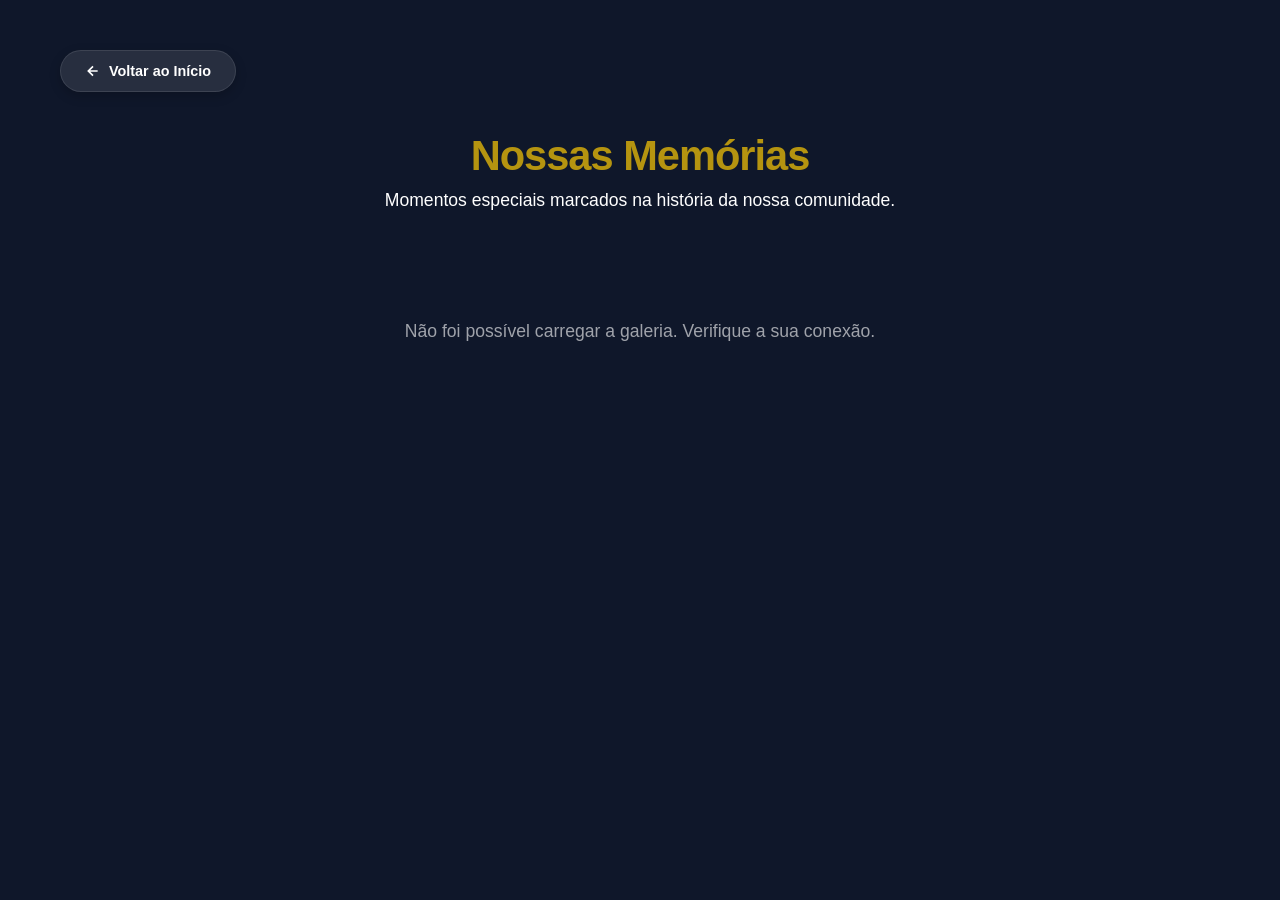
<file: memorias.html>
<!DOCTYPE html>
<html lang="pt-BR">
<head>
  <meta charset="UTF-8">
  <meta name="viewport" content="width=device-width, initial-scale=1.0">
  <title>Nossas Memórias - BBNJ</title>
  
  <link rel="icon" type="image/png" href="favicon.png">
  <link rel="apple-touch-icon" href="favicon.png">
  
  <link rel="stylesheet" href="style.css">
  
  <style>
    body {
      background: var(--bg-color, #0f172a); 
      color: var(--text-color, #ffffff);
      min-height: 100vh;
      margin: 0;
      font-family: -apple-system, BlinkMacSystemFont, "Segoe UI", Roboto, Helvetica, Arial, sans-serif;
    }

    .galeria-container {
      max-width: 1200px;
      margin: 0 auto;
      padding: 50px 20px;
    }

    .page-header {
      text-align: center;
      margin-bottom: 60px;
    }

    .page-title {
      font-size: 2.6rem;
      font-weight: 800;
      letter-spacing: -1px;
      color: var(--primary-color, #b59410); 
      margin-bottom: 10px;
    }

    .page-subtitle {
      font-size: 1.1rem;
      color: var(--text-color, #ffffff);
      opacity: 0.8;
      max-width: 600px;
      margin: 0 auto;
    }

    .animar-suave {
      animation: subirEAgrupar 0.8s cubic-bezier(0.16, 1, 0.3, 1) forwards;
      opacity: 0;
    }
    
    .page-subtitle.animar-suave {
      animation-delay: 0.15s;
    }

    @keyframes subirEAgrupar {
      from {
        opacity: 0;
        transform: translateY(30px);
      }
      to {
        opacity: 1;
        transform: translateY(0);
      }
    }

    /* =======================================================
       ESTRUTURA DA GALERIA EM GRID (MOSAICO DE MEMÓRIAS)
       ======================================================= */
    .galeria-grid {
      display: grid;
      grid-template-columns: repeat(auto-fill, minmax(320px, 1fr));
      gap: 30px;
    }

    .memoria-card {
      background: var(--card-bg, rgba(255, 255, 255, 0.05));
      backdrop-filter: blur(10px);
      -webkit-backdrop-filter: blur(10px);
      border-radius: 20px;
      border: 1px solid var(--border-color, rgba(255, 255, 255, 0.1));
      box-shadow: 0 10px 30px rgba(0, 0, 0, 0.2);
      overflow: hidden;
      display: flex;
      flex-direction: column;
      transition: transform 0.4s cubic-bezier(0.16, 1, 0.3, 1), box-shadow 0.4s ease, border-color 0.3s;
      animation: subirEAgrupar 0.8s cubic-bezier(0.16, 1, 0.3, 1) forwards;
      opacity: 0;
    }

    .memoria-card:hover {
      transform: translateY(-5px);
      box-shadow: 0 20px 40px rgba(0, 0, 0, 0.4);
      border-color: var(--primary-color, #b59410);
    }

    /* CARROSSEL DE IMAGENS INTERNO */
    .memoria-img-box {
      width: 100%;
      height: 240px;
      overflow: hidden;
      position: relative;
      background: rgba(0, 0, 0, 0.2);
    }

    .memoria-img-box img {
      width: 100%;
      height: 100%;
      object-fit: cover;
      display: block;
      position: absolute;
      top: 0;
      left: 0;
      opacity: 0;
      transition: opacity 1.2s ease-in-out, transform 0.6s cubic-bezier(0.16, 1, 0.3, 1);
    }

    .memoria-img-box img.active {
      opacity: 1;
    }

    .memoria-card:hover .memoria-img-box img.active {
      transform: scale(1.04);
    }

    /* INFORMAÇÕES DO TEXTO */
    .memoria-info {
      padding: 25px;
      display: flex;
      flex-direction: column;
      flex-grow: 1;
    }

    .memoria-info h2 {
      font-size: 1.4rem;
      font-weight: 700;
      margin-top: 0;
      margin-bottom: 10px;
      color: var(--title-color, var(--primary-color, #ffffff));
      letter-spacing: -0.3px;
    }

    .memoria-info p {
      font-size: 0.98rem;
      line-height: 1.6;
      color: var(--text-color, #ffffff);
      opacity: 0.85;
      margin: 0;
      white-space: pre-wrap; 
    }

    /* BOTÃO VOLTAR */
    .btn-voltar {
      display: inline-flex;
      align-items: center;
      gap: 8px;
      margin-bottom: 40px;
      padding: 12px 24px;
      background: var(--card-bg, rgba(255, 255, 255, 0.1));
      color: var(--text-color, #ffffff);
      text-decoration: none;
      border-radius: 30px;
      font-weight: 600;
      font-size: 0.9rem;
      box-shadow: 0 4px 12px rgba(0,0,0,0.2);
      transition: all 0.2s ease;
      border: 1px solid var(--border-color, rgba(255, 255, 255, 0.1));
    }
    
    .btn-voltar:hover {
      background: var(--primary-color, #b59410);
      color: #000000; 
      transform: translateX(-3px);
    }

    .loader {
      text-align: center;
      padding: 50px;
      font-size: 1.1rem;
      color: var(--text-color, #ffffff);
      opacity: 0.6;
      font-weight: 500;
      grid-column: 1 / -1;
    }

    /* RESPONSIVIDADE MOBILE */
    @media (max-width: 768px) {
      .galeria-container { padding: 30px 15px; }
      .page-title { font-size: 2rem; }
      .galeria-grid {
        grid-template-columns: 1fr;
        gap: 25px;
      }
      .memoria-img-box { 
        height: 220px !important;
      }
    }
  </style>
</head>
<body>

  <div class="galeria-container">
    
    <a href="index.html" class="btn-voltar">
      <svg width="16" height="16" viewBox="0 0 24 24" fill="none" stroke="currentColor" stroke-width="2.5"><path d="M19 12H5M12 19l-7-7 7-7"/></svg>
      Voltar ao Início
    </a>

    <div class="page-header">
      <h1 class="page-title animar-suave">Nossas Memórias</h1>
      <p class="page-subtitle animar-suave">Momentos especiais marcados na história da nossa comunidade.</p>
    </div>

    <div id="galeria-grid" class="galeria-grid">
      <div class="loader">Buscando memórias atualizadas...</div>
    </div>

  </div>

  <script>
    // IMPORTANTE: Altere esta URL caso as memórias fiquem em outra aba ou outra WebApp do Apps Script
    const API_URL = "https://script.google.com/macros/s/AKfycbzpcnCO3S3JUi-1ti8qYI-IzXCR8wVvJOeKNz1JGHPQntZu7l1skEAth4ZKcKA5gIXe/exec";
    const LOCAL_STORAGE_KEY = "bbnj_memorias_cache";
    let intervaloCarrossel = null;

    function renderizarMemorias(memorias) {
      const grid = document.getElementById("galeria-grid");
      grid.innerHTML = "";
      
      if(intervaloCarrossel) clearInterval(intervaloCarrossel);

      memorias.forEach((m, index) => {
        const card = document.createElement("div");
        card.className = "memoria-card";
        card.style.animationDelay = `${(index + 1) * 0.12}s`;
        
        // Verifica imagens. Se vazio, usa um placeholder bonito
        const listaImagens = (m.urlsImagens && m.urlsImagens.length > 0) 
          ? m.urlsImagens 
          : ['https://images.unsplash.com/photo-1498837167922-ddd27525d352?w=600'];

        let imgHtml = "";
        listaImagens.forEach((url, imgIndex) => {
          const classeAtiva = imgIndex === 0 ? "active" : "";
          imgHtml += `<img src="${url}" class="${classeAtiva}" alt="${m.titulo}" onerror="this.src='https://images.unsplash.com/photo-1498837167922-ddd27525d352?w=600';">`;
        });

        // Só exibe a descrição se ela realmente existir na planilha
        const descricaoHtml = m.descricao ? `<p>${m.descricao}</p>` : "";

        card.innerHTML = `
          <div class="memoria-img-box">
            ${imgHtml}
          </div>
          <div class="memoria-info">
            <h2>${m.titulo}</h2>
            ${descricaoHtml}
          </div>
        `;
        grid.appendChild(card);
      });

      iniciarCarrossel();
    }

    function iniciarCarrossel() {
      intervaloCarrossel = setInterval(() => {
        const containers = document.querySelectorAll(".memoria-img-box");
        
        containers.forEach(container => {
          const imagens = container.querySelectorAll("img");
          if (imagens.length <= 1) return;
          
          let indiceAtivo = 0;
          
          imagens.forEach((img, i) => {
            if (img.classList.contains("active")) {
              indiceAtivo = i;
            }
          });
          
          imagens[indiceAtivo].classList.remove("active");
          let proximoIndice = (indiceAtivo + 1) % imagens.length;
          imagens[proximoIndice].classList.add("active");
        });
      }, 4000); // Rotaciona a cada 4 segundos
    }

    async function carregarMemorias() {
      const grid = document.getElementById("galeria-grid");
      const cacheSalvo = localStorage.getItem(LOCAL_STORAGE_KEY);
      let dadosAntigosStr = "";

      if (cacheSalvo) {
        try {
          const dadosCache = JSON.parse(cacheSalvo);
          if (dadosCache && dadosCache.length > 0) {
            renderizarMemorias(dadosCache);
            dadosAntigosStr = cacheSalvo; 
          }
        } catch(e) {
          console.error("Erro ao ler cache de memórias:", e);
        }
      }

      try {
        const resp = await fetch(API_URL);
        const data = await resp.json();
        
        // Adaptação: caso sua planilha use "memorias" em vez de "projetos" no retorno JSON
        const listaDados = data.memorias || data.projetos;

        if (listaDados && listaDados.length > 0) {
          const novosDadosStr = JSON.stringify(listaDados);
          
          if (novosDadosStr !== dadosAntigosStr) {
            renderizarMemorias(listaDados);
            localStorage.setItem(LOCAL_STORAGE_KEY, novosDadosStr);
          }
        } else if (!cacheSalvo) {
          grid.innerHTML = "<div class='loader'>Nenhuma memória cadastrada no momento.</div>";
        }
      } catch (error) {
        console.error("Erro ao atualizar memórias:", error);
        if (!localStorage.getItem(LOCAL_STORAGE_KEY)) {
          grid.innerHTML = "<div class='loader'>Não foi possível carregar a galeria. Verifique a sua conexão.</div>";
        }
      }
    }

    carregarMemorias();
  </script>
</body>
</html>
</file>
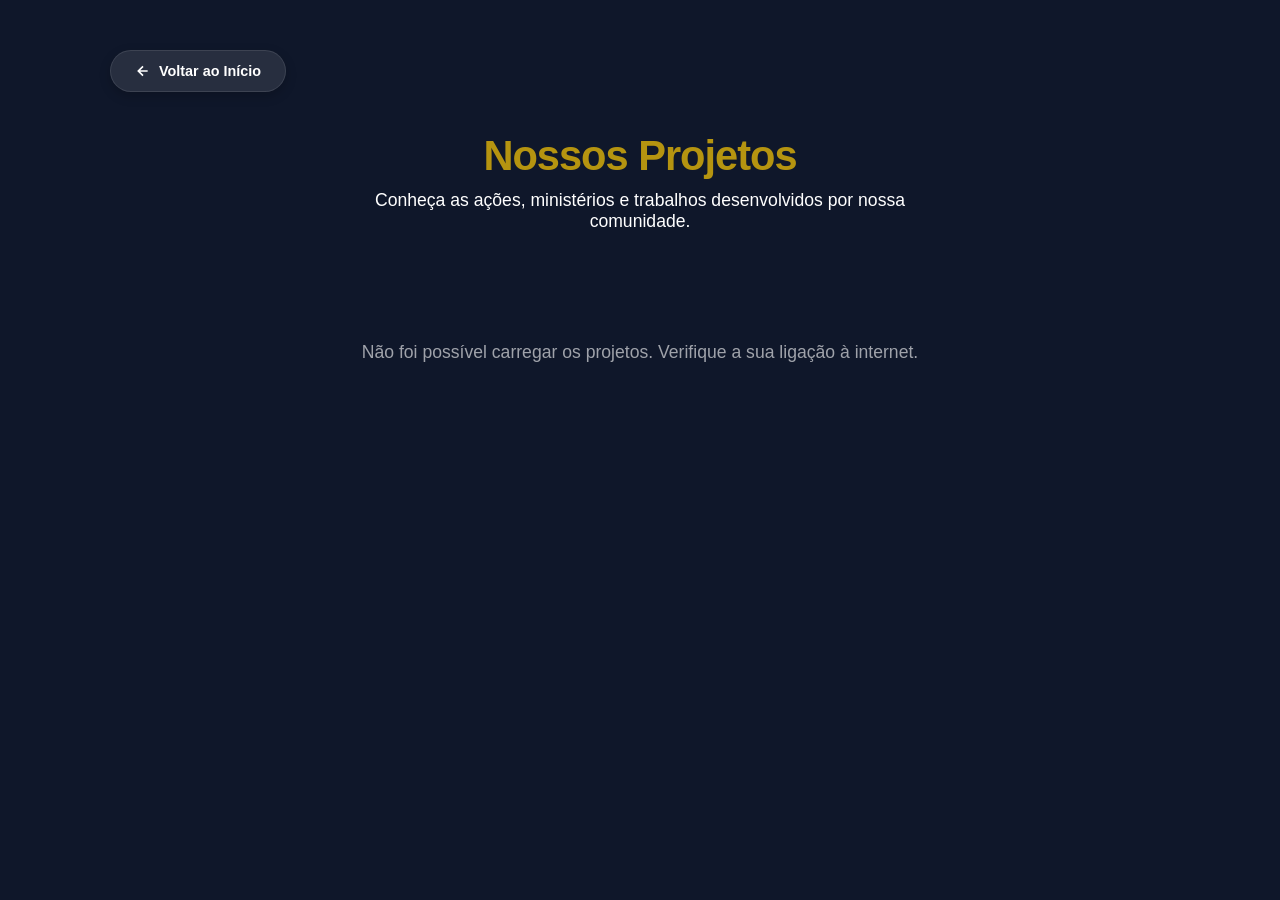
<file: projetos.html>
<!DOCTYPE html>
<html lang="pt-BR">
<head>
  <meta charset="UTF-8">
  <meta name="viewport" content="width=device-width, initial-scale=1.0">
  <title>Nossos Projetos - BBNJ</title>
  
  <link rel="icon" type="image/png" href="favicon.png">
  <link rel="apple-touch-icon" href="favicon.png">
  
  <link rel="stylesheet" href="style.css">
  
  <style>
    body {
      background: var(--bg-color, #0f172a); 
      color: var(--text-color, #ffffff);
      min-height: 100vh;
      margin: 0;
      font-family: -apple-system, BlinkMacSystemFont, "Segoe UI", Roboto, Helvetica, Arial, sans-serif;
    }

    .projetos-container {
      max-width: 1100px;
      margin: 0 auto;
      padding: 50px 20px;
    }

    .page-header {
      text-align: center;
      margin-bottom: 60px;
    }

    .page-title {
      font-size: 2.6rem;
      font-weight: 800;
      letter-spacing: -1px;
      color: var(--primary-color, #b59410); 
      margin-bottom: 10px;
    }

    .page-subtitle {
      font-size: 1.1rem;
      color: var(--text-color, #ffffff);
      opacity: 0.8;
      max-width: 600px;
      margin: 0 auto;
    }

    .animar-suave {
      animation: subirEAgrupar 0.8s cubic-bezier(0.16, 1, 0.3, 1) forwards;
      opacity: 0;
    }
    
    .page-subtitle.animar-suave {
      animation-delay: 0.15s;
    }

    @keyframes subirEAgrupar {
      from {
        opacity: 0;
        transform: translateY(30px);
      }
      to {
        opacity: 1;
        transform: translateY(0);
      }
    }

    .projeto-item {
      display: flex;
      align-items: center;
      gap: 50px;
      margin-bottom: 80px;
      background: var(--card-bg, rgba(255, 255, 255, 0.05));
      backdrop-filter: blur(10px);
      -webkit-backdrop-filter: blur(10px);
      padding: 35px;
      border-radius: 20px;
      border: 1px solid var(--border-color, rgba(255, 255, 255, 0.1));
      box-shadow: 0 10px 30px rgba(0, 0, 0, 0.2);
      transition: transform 0.4s cubic-bezier(0.16, 1, 0.3, 1), box-shadow 0.4s ease, border-color 0.3s;
      animation: subirEAgrupar 0.8s cubic-bezier(0.16, 1, 0.3, 1) forwards;
      opacity: 0;
    }

    .projeto-item:hover {
      transform: translateY(-5px);
      box-shadow: 0 20px 40px rgba(0, 0, 0, 0.4);
      border-color: var(--primary-color, #b59410);
    }

    .projeto-item:nth-child(even) {
      flex-direction: row-reverse;
    }

    /* =======================================================
       ESTRUTURA DO CARROSSEL MULTI-IMAGENS (DESKTOP)
       ======================================================= */
    .projeto-img {
      flex: 1;
      width: 100%;
      min-width: 320px;
      height: 320px;
      overflow: hidden;
      border-radius: 16px;
      box-shadow: 0 15px 35px rgba(0, 0, 0, 0.3);
      position: relative; /* Necessário para sobrepor as imagens */
    }

    .projeto-img img {
      width: 100%;
      height: 100%;
      object-fit: cover;
      display: block;
      position: absolute;
      top: 0;
      left: 0;
      opacity: 0; /* Começam escondidas */
      transition: opacity 1.2s ease-in-out, transform 0.6s cubic-bezier(0.16, 1, 0.3, 1);
    }

    /* A imagem que tiver a classe .active fica visível */
    .projeto-img img.active {
      opacity: 1;
    }

    .projeto-item:hover .projeto-img img.active {
      transform: scale(1.04);
    }

    .projeto-info {
      flex: 1.3;
    }

    .projeto-info h2 {
      font-size: 2rem;
      font-weight: 700;
      margin-top: 0;
      margin-bottom: 16px;
      color: var(--title-color, var(--primary-color, #ffffff));
      letter-spacing: -0.5px;
    }

    .projeto-info p {
      font-size: 1.05rem;
      line-height: 1.7;
      color: var(--text-color, #ffffff);
      opacity: 0.9;
      white-space: pre-wrap; 
    }

    .btn-voltar {
      display: inline-flex;
      align-items: center;
      gap: 8px;
      margin-bottom: 40px;
      padding: 12px 24px;
      background: var(--card-bg, rgba(255, 255, 255, 0.1));
      color: var(--text-color, #ffffff);
      text-decoration: none;
      border-radius: 30px;
      font-weight: 600;
      font-size: 0.9rem;
      box-shadow: 0 4px 12px rgba(0,0,0,0.2);
      transition: all 0.2s ease;
      border: 1px solid var(--border-color, rgba(255, 255, 255, 0.1));
    }
    
    .btn-voltar:hover {
      background: var(--primary-color, #b59410);
      color: #000000; 
      transform: translateX(-3px);
    }

    .loader {
      text-align: center;
      padding: 50px;
      font-size: 1.1rem;
      color: var(--text-color, #ffffff);
      opacity: 0.6;
      font-weight: 500;
    }

    /* =======================================================
       CORREÇÃO TOTAL E IMUTÁVEL PARA IMAGENS NO CELULAR
       ======================================================= */
    @media (max-width: 768px) {
      .projetos-container { 
        padding: 30px 15px; 
      }
      .page-title { 
        font-size: 2rem; 
      }
      .projeto-item, .projeto-item:nth-child(even) {
        flex-direction: column !important;
        gap: 25px;
        padding: 20px;
        margin-bottom: 40px;
        align-items: stretch !important;
      }
      
      .projeto-img { 
        flex: none !important; /* Reseta o comportamento flexível */
        width: 100% !important; 
        min-width: 100% !important; 
        height: 250px !important; /* Define uma altura física rígida e obrigatória */
        position: relative !important;
        display: block !important;
        overflow: hidden !important;
      }
      
      /* Garante de forma agressiva que as tags de imagem absolutas preencham os 250px */
      .projeto-img img {
        width: 100% !important;
        height: 100% !important;
        position: absolute !important;
        top: 0 !important;
        left: 0 !important;
        object-fit: cover !important;
        display: block !important;
      }
      
      .projeto-info h2 { 
        font-size: 1.6rem; 
      }
    }
  </style>
</head>
<body>

  <div class="projetos-container">
    
    <a href="index.html" class="btn-voltar">
      <svg width="16" height="16" viewBox="0 0 24 24" fill="none" stroke="currentColor" stroke-width="2.5"><path d="M19 12H5M12 19l-7-7 7-7"/></svg>
      Voltar ao Início
    </a>

    <div class="page-header">
      <h1 class="page-title animar-suave">Nossos Projetos</h1>
      <p class="page-subtitle animar-suave">Conheça as ações, ministérios e trabalhos desenvolvidos por nossa comunidade.</p>
    </div>

    <div id="projetos-container">
      <div class="loader">Buscando projetos atualizados...</div>
    </div>

  </div>

  <script>
    const API_URL = "https://script.google.com/macros/s/AKfycbzpcnCO3S3JUi-1ti8qYI-IzXCR8wVvJOeKNz1JGHPQntZu7l1skEAth4ZKcKA5gIXe/exec";
    const LOCAL_STORAGE_KEY = "bbnj_projetos_cache";
    let intervaloCarrossel = null;

    function renderizarProjetos(projetos) {
      const container = document.getElementById("projetos-container");
      container.innerHTML = "";
      
      if(intervaloCarrossel) clearInterval(intervaloCarrossel);

      projetos.forEach((p, index) => {
        const div = document.createElement("div");
        div.className = "projeto-item";
        div.style.animationDelay = `${(index + 1) * 0.15}s`;
        
        const listaImagens = (p.urlsImagens && p.urlsImagens.length > 0) 
          ? p.urlsImagens 
          : ['https://images.unsplash.com/photo-1541872703-74c5e44368f9?w=500'];

        let imgHtml = "";
        listaImagens.forEach((url, imgIndex) => {
          const classeAtiva = imgIndex === 0 ? "active" : "";
          imgHtml += `<img src="${url}" class="${classeAtiva}" alt="${p.titulo}" onerror="this.src='https://images.unsplash.com/photo-1541872703-74c5e44368f9?w=500';">`;
        });

        div.innerHTML = `
          <div class="projeto-img">
            ${imgHtml}
          </div>
          <div class="projeto-info">
            <h2>${p.titulo}</h2>
            <p>${p.descricao}</p>
          </div>
        `;
        container.appendChild(div);
      });

      iniciarCarrossel();
    }

    function iniciarCarrossel() {
      intervaloCarrossel = setInterval(() => {
        const containers = document.querySelectorAll(".projeto-img");
        
        containers.forEach(container => {
          const imagens = container.querySelectorAll("img");
          if (imagens.length <= 1) return;
          
          let indiceAtivo = 0;
          
          imagens.forEach((img, i) => {
            if (img.classList.contains("active")) {
              indiceAtivo = i;
            }
          });
          
          imagens[indiceAtivo].classList.remove("active");
          let proximoIndice = (indiceAtivo + 1) % imagens.length;
          imagens[proximoIndice].classList.add("active");
        });
      }, 4000);
    }

    async function carregarProjetos() {
      const container = document.getElementById("projetos-container");
      const cacheSalvo = localStorage.getItem(LOCAL_STORAGE_KEY);
      let dadosAntigosStr = "";

      if (cacheSalvo) {
        try {
          const dadosCache = JSON.parse(cacheSalvo);
          if (dadosCache && dadosCache.length > 0) {
            renderizarProjetos(dadosCache);
            dadosAntigosStr = cacheSalvo; 
          }
        } catch(e) {
          console.error("Erro ao ler cache local:", e);
        }
      }

      try {
        const resp = await fetch(API_URL);
        const data = await resp.json();
        
        if (data.projetos && data.projetos.length > 0) {
          const novosDadosStr = JSON.stringify(data.projetos);
          
          if (novosDadosStr !== dadosAntigosStr) {
            renderizarProjetos(data.projetos);
            localStorage.setItem(LOCAL_STORAGE_KEY, novosDadosStr);
          }
        } else if (!cacheSalvo) {
          container.innerHTML = "<div class='loader'>Nenhum projeto cadastrado no momento.</div>";
        }
      } catch (error) {
        console.error("Erro ao atualizar dados em segundo plano:", error);
        if (!localStorage.getItem(LOCAL_STORAGE_KEY)) {
          document.getElementById("projetos-container").innerHTML = "<div class='loader'>Não foi possível carregar os projetos. Verifique a sua ligação à internet.</div>";
        }
      }
    }

    carregarProjetos();
  </script>
</body>
</html>
</file>
<file: style.css>
:root{

--gold:#D4AF37;
--blue1:#102A43;
--blue2:#0F3D4C;
--white:#F8FAFC;

}

*{
margin:0;
padding:0;
box-sizing:border-box;
}

html{
scroll-behavior:smooth;
}

body{

font-family:'Montserrat',sans-serif;

background:
linear-gradient(
180deg,
var(--blue1),
var(--blue2)
);

color:white;

}

/* =========================
   NAVBAR
========================= */

.navbar{

display:flex;
justify-content:space-between;
align-items:center;

padding:20px 40px;

backdrop-filter:blur(20px);

position:sticky;
top:0;

background:
rgba(16,42,67,.85);

z-index:1000;

animation: fadeIn 0.6s ease;
}

.logo-container{

display:flex;
align-items:center;
gap:15px;

}

.logo-container img{
width:45px;
}

nav{
display:flex;
gap:25px;
}

nav a{

text-decoration:none;
color:white;
font-weight:500;

transition: 0.2s ease;

}

nav a:hover{
color: var(--gold);
}

/* =========================
   HERO
========================= */

.hero{

min-height:90vh;

display:flex;
flex-direction:column;
justify-content:center;
align-items:center;

text-align:center;

padding:40px;

animation: fadeUp 0.8s ease;
}

.hero-logo{

width:220px;
margin-bottom:30px;

animation: fadeIn 1s ease;
}

.hero h1{

font-size:4rem;
max-width:900px;

}

.hero p{

margin-top:25px;
max-width:800px;

opacity:.9;

line-height:1.7;

}

.hero-buttons{

display:flex;
gap:20px;

margin-top:35px;

}

.btn-primary,
.btn-secondary{

padding:14px 28px;

border-radius:50px;

text-decoration:none;

font-weight:600;

transition: 0.25s ease;

}

.btn-primary{

background:var(--gold);
color:black;

}

.btn-secondary{

border:2px solid var(--gold);
color:white;

}

.btn-primary:hover,
.btn-secondary:hover{
transform: scale(1.05);
}

/* =========================
   STATS
========================= */

.stats{

display:grid;

grid-template-columns:
repeat(auto-fit,minmax(220px,1fr));

gap:25px;

padding:50px;

}

.stat-card{

background:
rgba(255,255,255,.08);

backdrop-filter:blur(15px);

padding:35px;

border-radius:25px;

text-align:center;

opacity:0;
animation: fadeUp 0.7s ease forwards;

transition: transform 0.25s ease, box-shadow 0.25s ease;

}

.stat-card:hover{
transform: translateY(-5px);
box-shadow: 0 10px 25px rgba(0,0,0,0.25);
}

.stat-card h2{

font-size:3rem;
color:var(--gold);

}

/* =========================
   SECTIONS
========================= */

.section{

padding:70px 50px;

}

.section h2{

margin-bottom:25px;

font-size:2rem;

}

/* =========================
   CARDS (AGENDA / AVISOS)
========================= */

.card{

background:
rgba(255,255,255,.08);

padding:25px;

border-radius:20px;

margin-bottom:15px;

opacity:0;
animation: fadeUp 0.6s ease forwards;

transition: transform 0.25s ease, box-shadow 0.25s ease;

}

.card:hover{
transform: translateY(-5px);
box-shadow: 0 10px 25px rgba(0,0,0,0.25);
}

/* =========================
   SOBRE NÓS (CORRIGIDO PARA QUEBRA DE LINHAS)
========================= */

#sobre-container {

white-space: pre-wrap;

line-height: 1.8;

font-size: 1.1rem;

}

/* =========================
   VERSO
========================= */

.verse{

padding:70px 50px;

text-align:center;

}

.verse p{

margin-top:20px;

font-size:1.2rem;

max-width:900px;

margin-inline:auto;

}

/* =========================
   FORM
========================= */

form{

max-width:700px;

margin:auto;

display:flex;
flex-direction:column;
gap:15px;

}

input,
textarea{

padding:15px;

border:none;

border-radius:12px;

font-family:inherit;

}

textarea{

height:150px;

resize:none;

}

button{

padding:15px;

border:none;

border-radius:12px;

background:var(--gold);

font-weight:700;

cursor:pointer;

transition: 0.25s ease;

}

button:hover{
transform: scale(1.05);
filter: brightness(1.1);
}

/* =========================
   FOOTER
========================= */

footer{

text-align:center;

padding:50px;

margin-top:50px;

border-top:
1px solid rgba(255,255,255,.1);

animation: fadeIn 0.8s ease;
}

footer img{

width:90px;

margin-bottom:20px;

}

/* =========================
   ANIMAÇÕES
========================= */

@keyframes fadeUp {
  from {
    opacity: 0;
    transform: translateY(20px);
  }
  to {
    opacity: 1;
    transform: translateY(0);
  }
}

@keyframes fadeIn {
  from {
    opacity: 0;
  }
  to {
    opacity: 1;
  }
}

/* =========================
   BOTÃO INSTALAR APP
========================= */

.install-app{

background:var(--gold);
color:black;

border:none;

padding:14px 28px;

border-radius:50px;

font-weight:700;

font-family:inherit;

cursor:pointer;

transition:.25s ease;

display:none;

}

.install-app:hover{

transform:translateY(-3px);

box-shadow:
0 10px 25px rgba(212,175,55,.35);

}

/* =========================
   VERSÍCULO DA SEMANA (CORRIGIDO PARA QUEBRA DE LINHAS)
========================= */

#versiculo{

max-width:900px;

margin:auto;

line-height:1.8;

font-size:1.15rem;

background:
rgba(255,255,255,.06);

padding:25px;

border-radius:20px;

backdrop-filter:blur(10px);

border-left:
4px solid var(--gold);

transition:.6s ease;

white-space: pre-wrap;

}

/* =========================
   FORM ORAÇÃO
========================= */

#oracaoForm{

background:
rgba(255,255,255,.05);

padding:30px;

border-radius:25px;

backdrop-filter:blur(15px);

}

#oracaoForm input,
#oracaoForm textarea{

background:
rgba(255,255,255,.1);

color:white;

outline:none;

transition:.25s ease;

}

#oracaoForm input::placeholder,
#oracaoForm textarea::placeholder{

color:
rgba(255,255,255,.65);

}

#oracaoForm input:focus,
#oracaoForm textarea:focus{

box-shadow:
0 0 0 2px var(--gold);

background:
rgba(255,255,255,.14);

}

/* =========================
   SCROLLBAR
========================= */

::-webkit-scrollbar{
width:10px;
}

::-webkit-scrollbar-track{

background:
rgba(255,255,255,.05);

}

::-webkit-scrollbar-thumb{

background:var(--gold);

border-radius:50px;

}

/* =========================
   ANIMAÇÃO SUAVE NAS SEÇÕES
========================= */

.section,
.verse,
.stats{

animation:
fadeIn .8s ease;

}

/* =========================
   LOGO INTERATIVA
========================= */

.hero-logo{

transition:.3s ease;

}

.hero-logo:hover{

transform:scale(1.05);

}

/* =========================
   FOOTER
========================= */

footer p{

opacity:.9;

line-height:1.7;

}

/* =========================
   RESPONSIVO
========================= */

@media(max-width:768px){

.hero h1{
font-size:2.2rem;
}

.hero-logo{
width:160px;
}

.navbar{

flex-direction:column;
gap:15px;

}

nav{
flex-wrap:wrap;
justify-content:center;
}

.hero-buttons{

flex-direction:column;

}

}

/* =========================
   ESCALA SEMANAL
========================= */

.escala-grid{

display:grid;

grid-template-columns:
repeat(auto-fit,minmax(280px,1fr));

gap:20px;

margin-top:25px;

}

.escala-dia{

background:
rgba(255,255,255,.08);

padding:25px;

border-radius:20px;

backdrop-filter:blur(15px);

transition:.25s ease;

border-left:
4px solid var(--gold);

}

.escala-dia:hover{

transform:translateY(-5px);

box-shadow:
0 10px 25px rgba(0,0,0,.25);

}

.escala-dia h3{

color:var(--gold);

margin-bottom:15px;

font-size:1.3rem;

}

.escala-item{

padding:10px 0;

border-bottom:
1px solid rgba(255,255,255,.08);

}

.escala-item:last-child{

border-bottom:none;

}

.escala-funcao{

font-weight:700;

display:block;

margin-bottom:3px;

}

.escala-responsavel{

opacity:.9;

font-size:.95rem;

}
</file>
